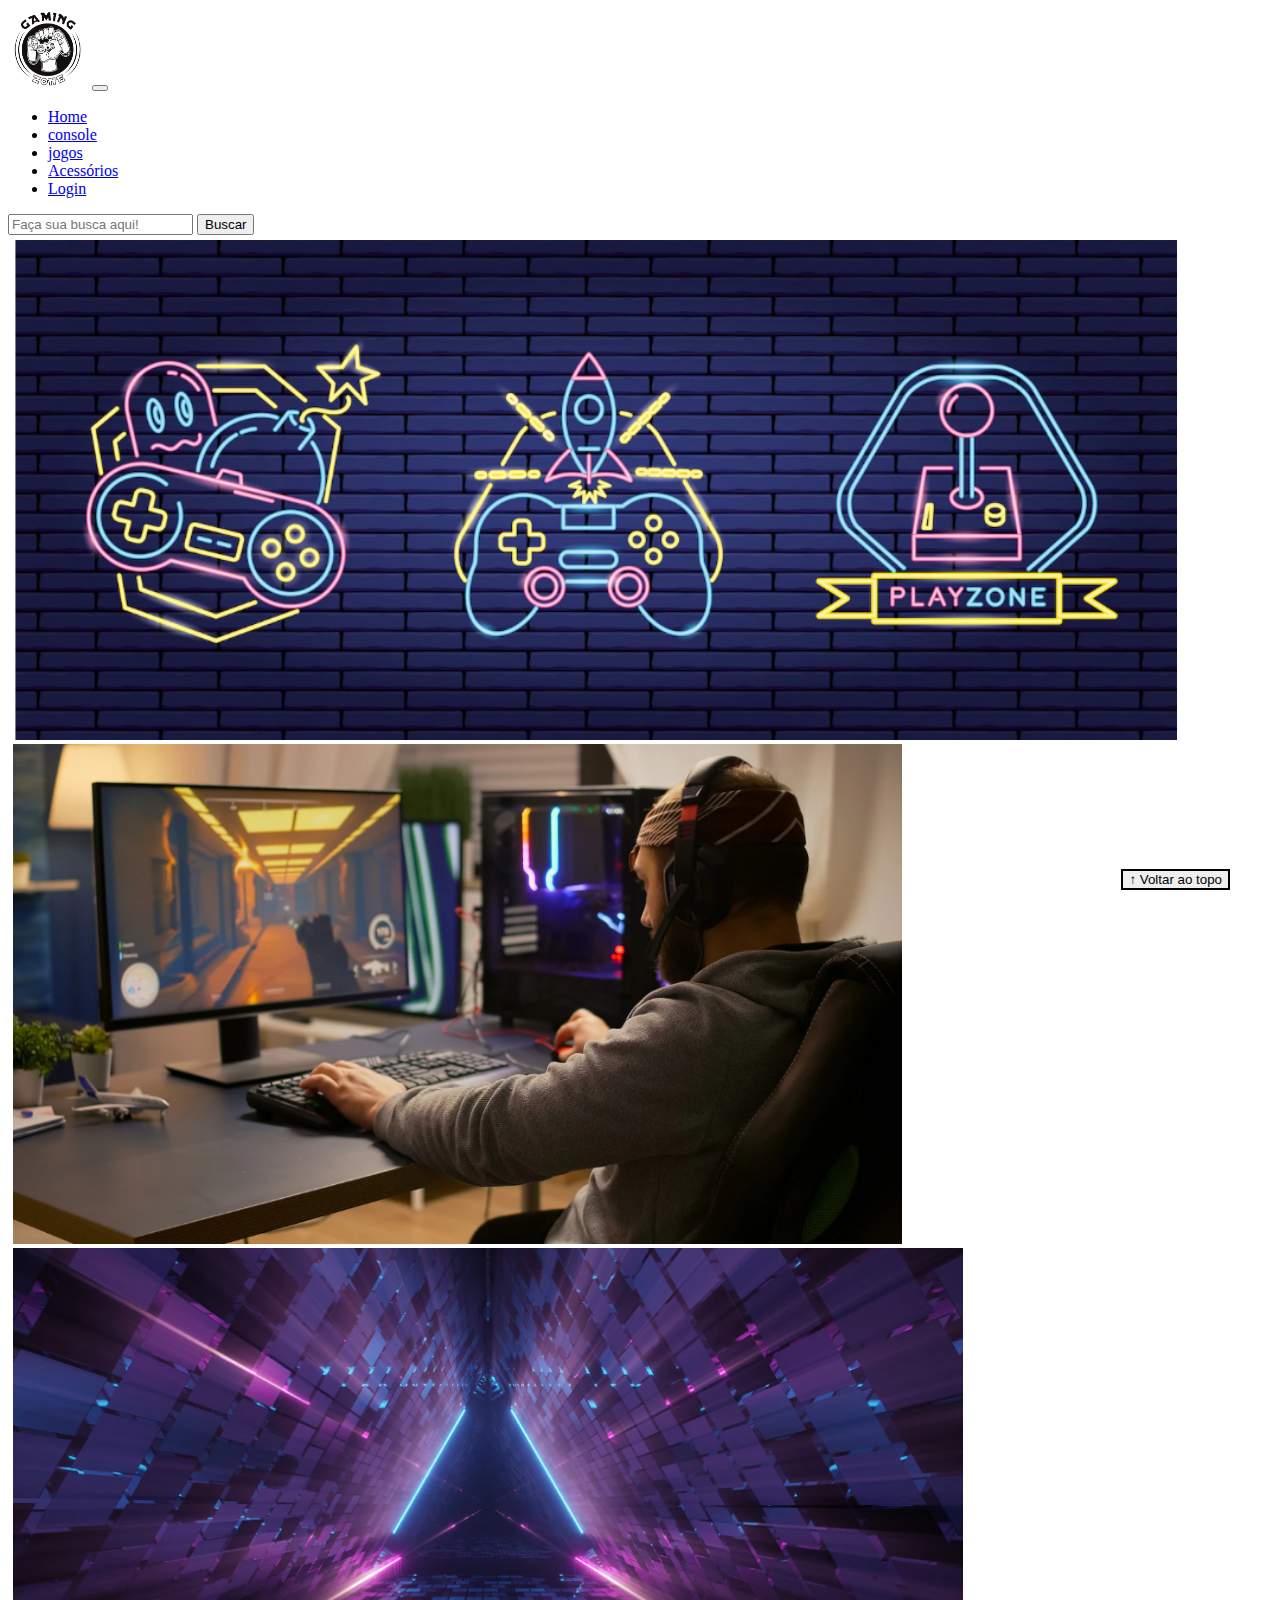
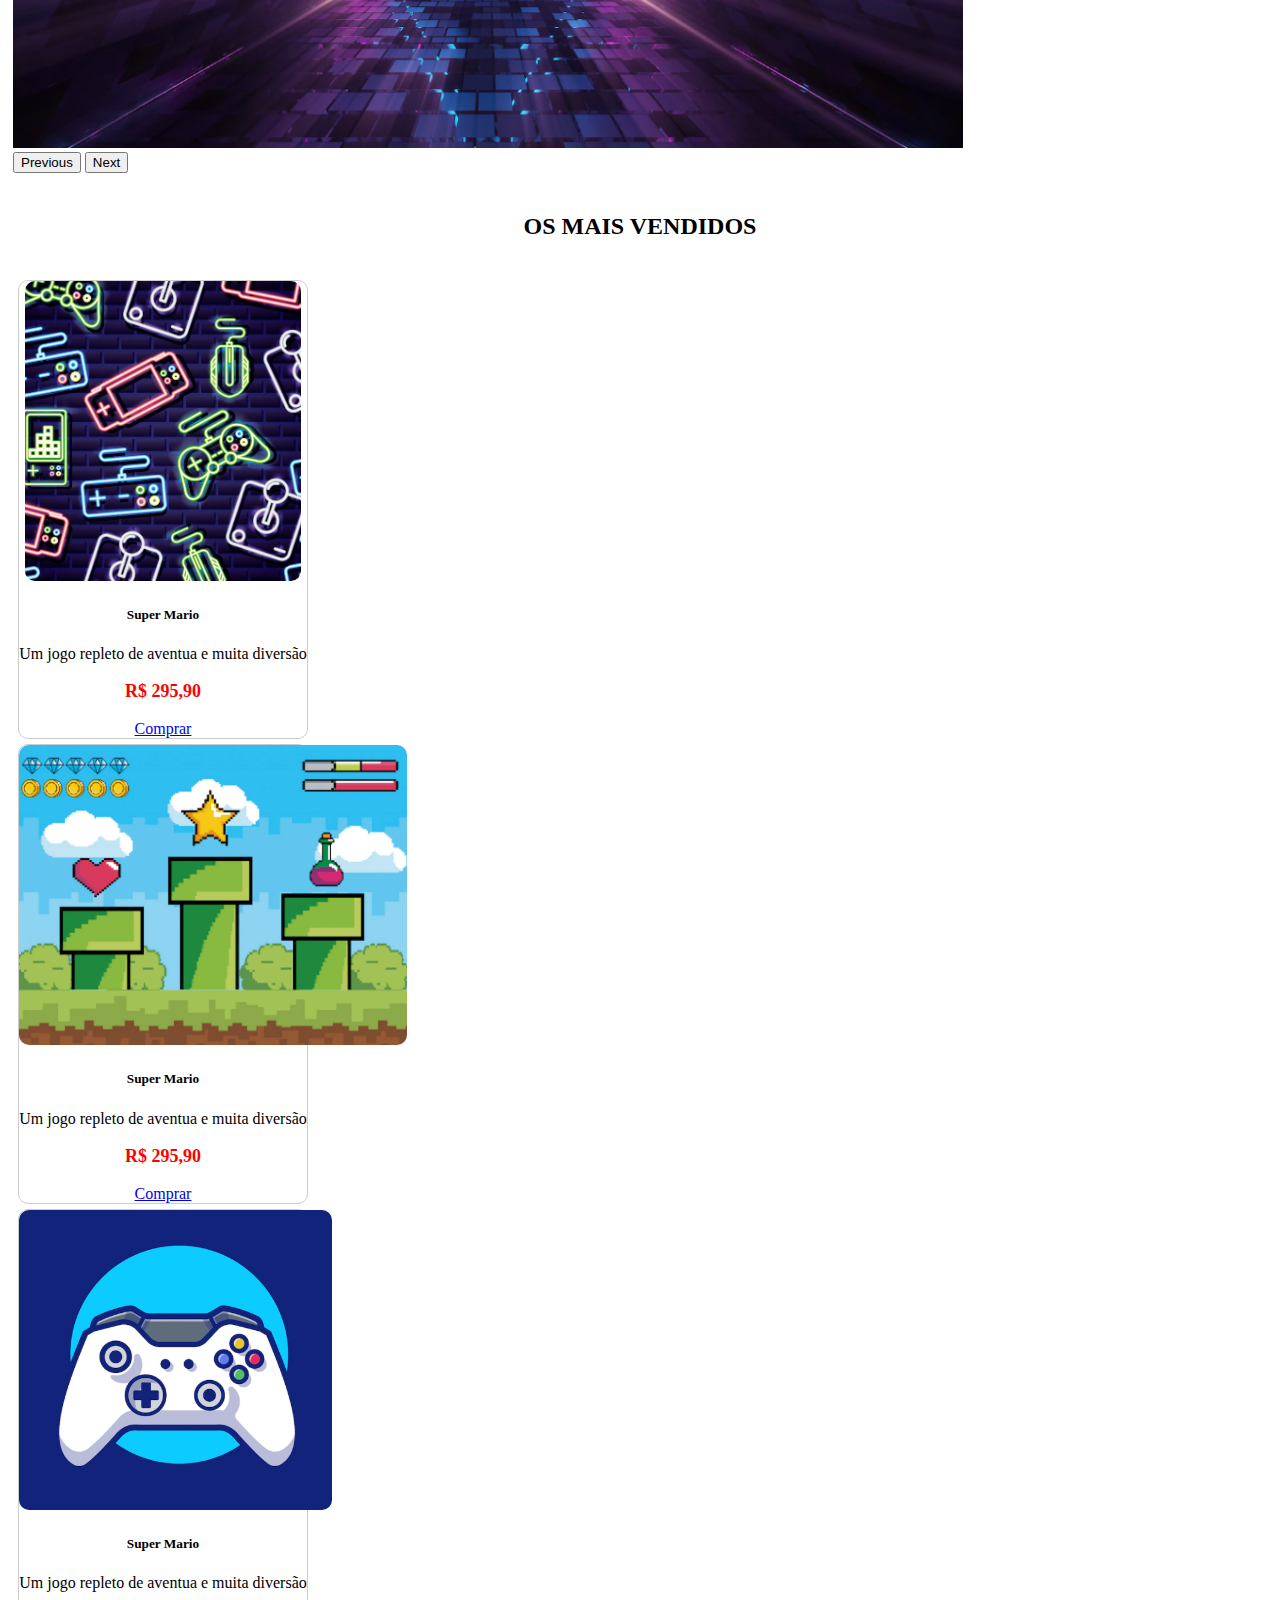
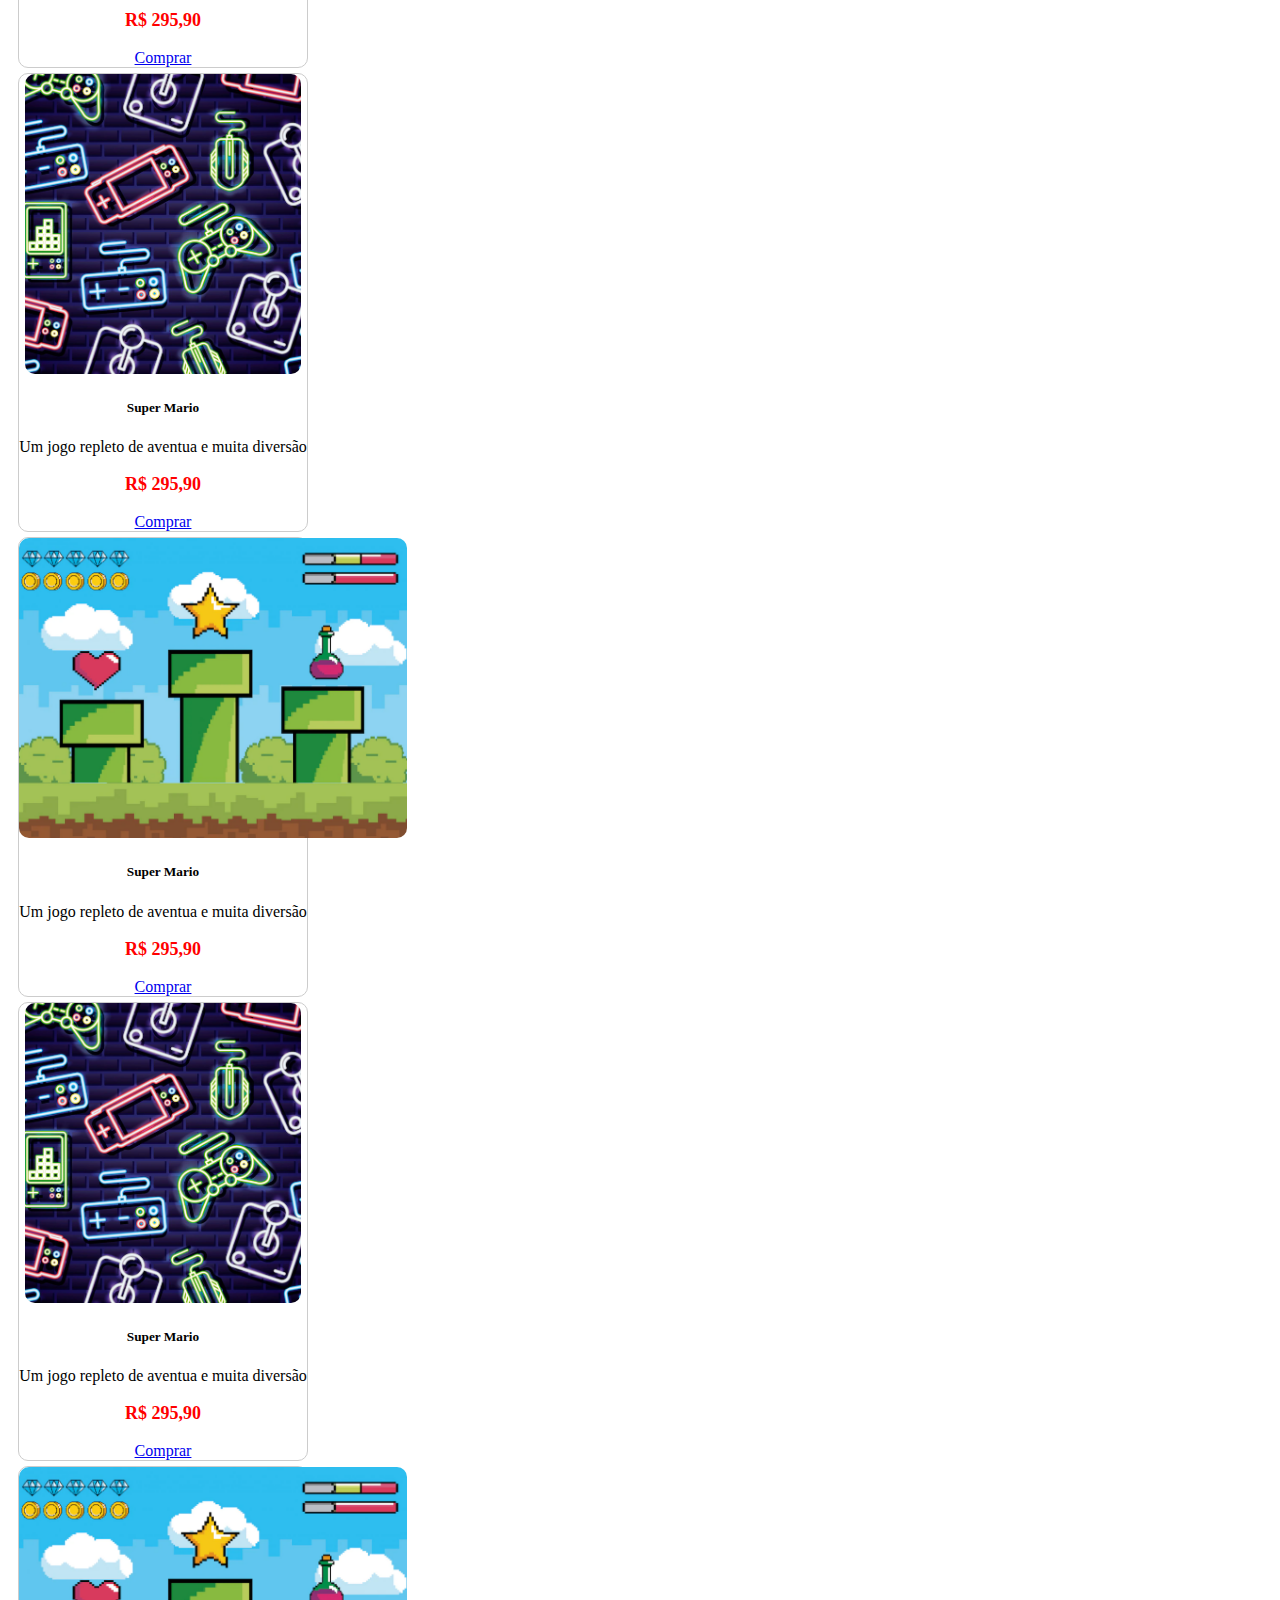
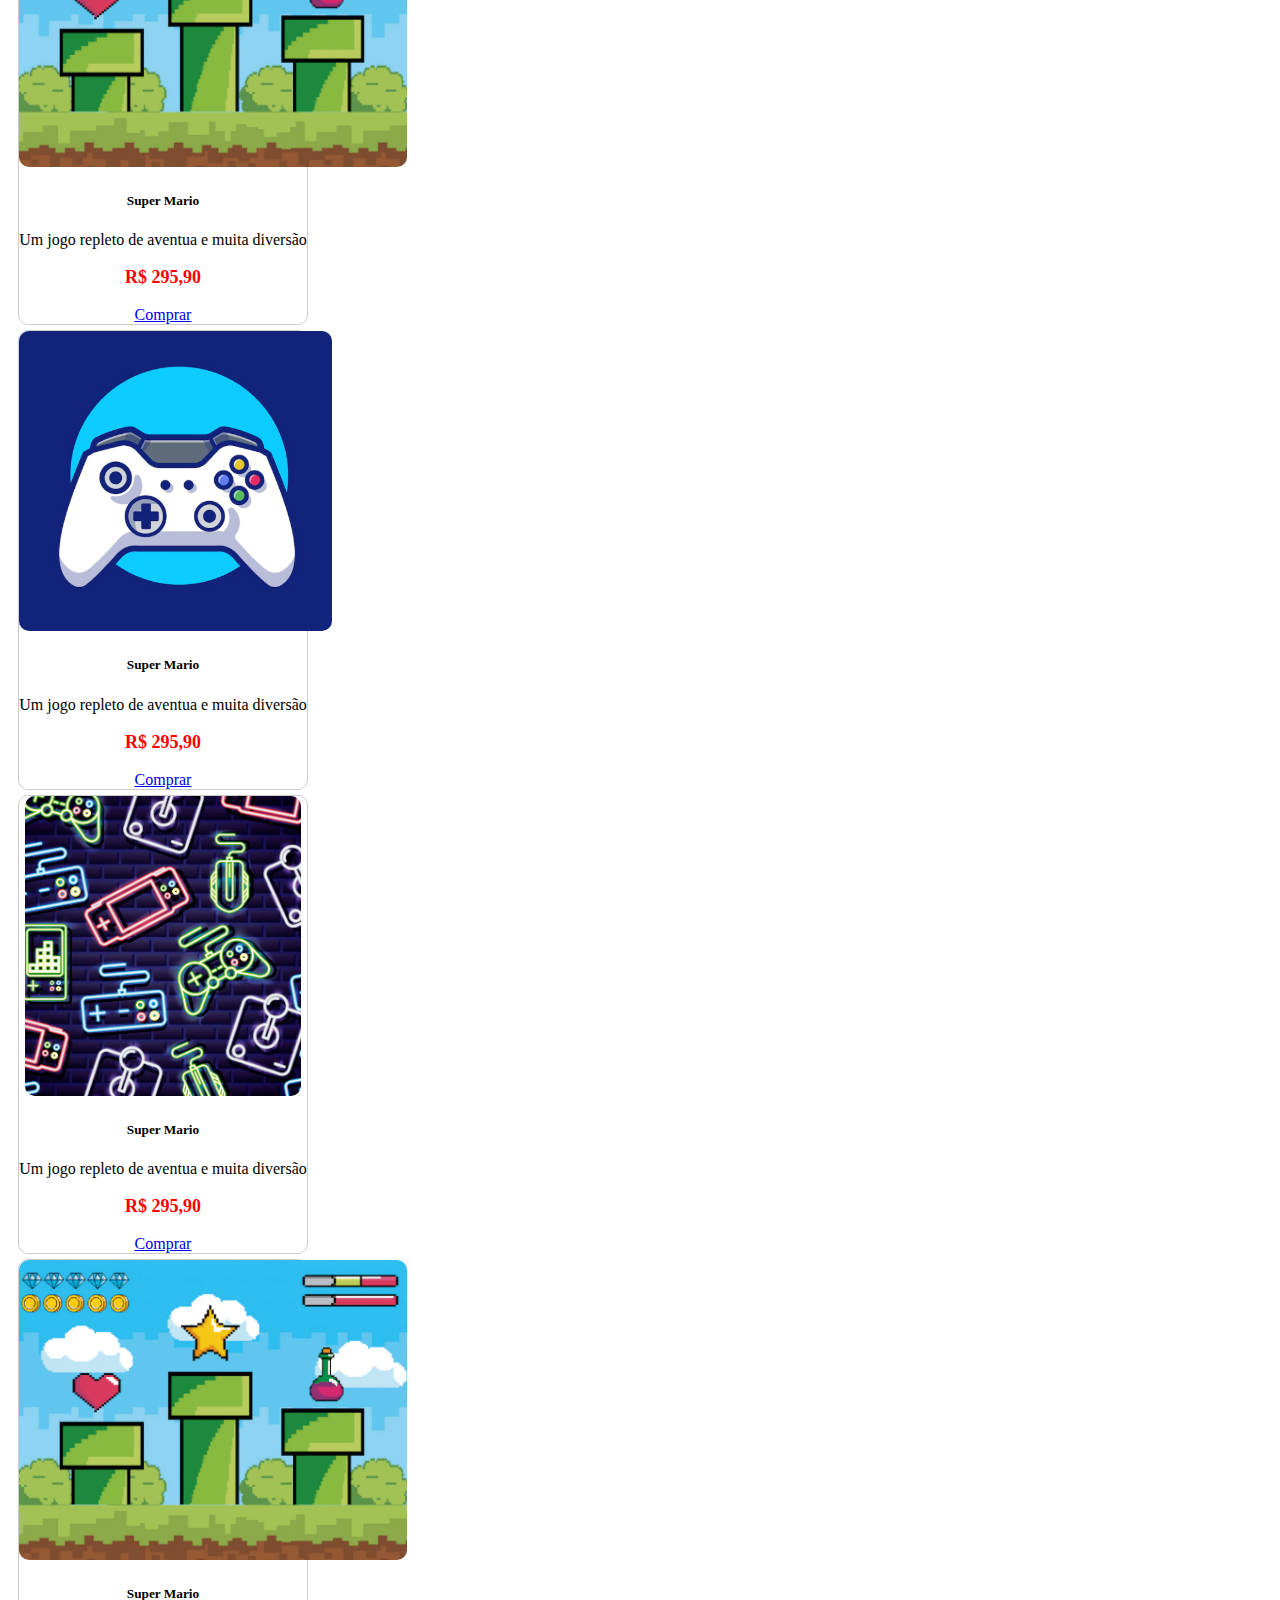
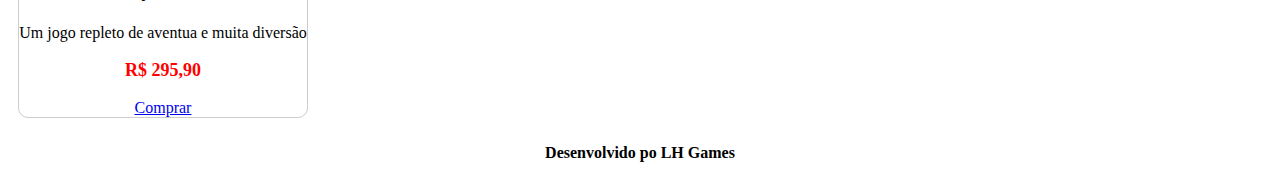
<file: pagina-web/index.html>
<!DOCTYPE html>
<html lang="pt-br">

<head>
    <meta charset="UTF-8">
    <meta http-equiv="X-UA-Compatible" content="IE=edge">
    <meta name="viewport" content="width=device-width, initial-scale=1.0">
    <title>LH Games</title>

    <link href="https://cdn.jsdelivr.net/npm/bootstrap@5.2.2/dist/css/bootstrap.min.css" rel="stylesheet"
    integrity="sha384-Zenh87qX5JnK2Jl0vWa8Ck2rdkQ2Bzep5IDxbcnCeuOxjzrPF/et3URy9Bv1WTRi" crossorigin="anonymous">

    <link rel="stylesheet" href="css/style.css">

</head>

<body>
    <header>
        <nav class="navbar navbar-expand-lg navbar-light bg-light">
            <div class="container-fluid">
                <a class="navbar-brand" href="index.html"><img src="img/logo.png"></a>
                
                <button class="navbar-toggler" type="button" data-bs-toggle="collapse" data-bs-target="#navbarSupportedContent" aria-controls="navbarSupportedContent" aria-expanded="false" aria-label="Toggle navigation">
                    <span class="navbar-toggler-icon"></span>
                </button>

                <div class="collapse navbar-collapse" id="navbarSupportedContent">
                    <ul class="navbar-nav me-auto mb-2 mb-lg-0">
                        <li class="nav-item">
                            <a class="nav-link active" aria-current="page" href="#">Home</a>
                        </li>

                        <li class="nav-item">
                            <a class="nav-link" href="#">console</a>
                        </li>     
                        
                        <li class="nav-item">
                            <a class="nav-link" href="#">jogos</a>
                        </li>  

                        <li class="nav-item">
                            <a class="nav-link" href="#">Acessórios</a>
                        </li>  

                        <li class="nav-item">
                            <a class="nav-link" href="login.html">Login</a>
                        </li> 
                    </ul>

                    <form class="d-flex">
                        <input class="form-control me-2" type="search" placeholder="Faça sua busca aqui!" aria-label="Search">
                        <button class="btn btn-outline-success" type="submit">Buscar</button>
                    </form>
                </div>
            </div>
        </nav>
    </header>
    <main>
        <section id="section-banners" class="container-fluid">
        
            <div id="carouselExampleControls" class="carousel slide" data-bs-ride="carousel">
                <div class="carousel-inner">

                  <div class="carousel-item active">
                    <img src="img/banner1.PNG" class="d-block w-100" alt="Seus produtos em um só lugar!">
                  </div>

                  <div class="carousel-item">
                    <img src="img/banner2.PNG" class="d-block w-100" alt="Conheça nossas promoções!">
                  </div>

                  <div class="carousel-item">
                    <img src="img/banner3.PNG" class="d-block w-100" alt="Venha conhecer nossas novidades">
                  </div>
                </div>

                <button class="carousel-control-prev" type="button" data-bs-target="#carouselExampleControls" data-bs-slide="prev">
                  <span class="carousel-control-prev-icon" aria-hidden="true"></span>
                  <span class="visually-hidden">Previous</span>
                </button>

                <button class="carousel-control-next" type="button" data-bs-target="#carouselExampleControls" data-bs-slide="next">
                  <span class="carousel-control-next-icon" aria-hidden="true"></span>
                  <span class="visually-hidden">Next</span>
                </button>
            </div>

        </section>
        <section id="sessao-vendas" class="container-fluid">
            <h2>OS MAIS VENDIDOS</h2>          
        
            <div class="card-group">

                <div class="card" style="width: 18rem;">
                    <img src="img/jogo1.PNG" class="card-img-top" alt="...">
                    <div class="card-body">
                        <h5 class="card-title">Super Mario</h5>
                        <p class="card-text">Um jogo repleto de aventua e muita diversão</p>
                        <p class="preco">R$ 295,90</p>
                        
                        <a href="#" class="btn btn-primary">Comprar</a>
                    </div>
                </div>

                <div class="card" style="width: 18rem;">
                    <img src="img/jogo2.PNG" class="card-img-top" alt="...">
                    <div class="card-body">
                        <h5 class="card-title">Super Mario</h5>
                        <p class="card-text">Um jogo repleto de aventua e muita diversão</p>
                        <p class="preco">R$ 295,90</p>
                        
                        <a href="#" class="btn btn-primary">Comprar</a>
                    </div>
                </div>

                <div class="card" style="width: 18rem;">
                    <img src="img/jogo3.PNG" class="card-img-top" alt="...">
                    <div class="card-body">
                        <h5 class="card-title">Super Mario</h5>
                        <p class="card-text">Um jogo repleto de aventua e muita diversão</p>
                        <p class="preco">R$ 295,90</p>
                        
                        <a href="#" class="btn btn-primary">Comprar</a>
                    </div>
                </div>

                <div class="card" style="width: 18rem;">
                    <img src="img/jogo1.PNG" class="card-img-top" alt="...">
                    <div class="card-body">
                        <h5 class="card-title">Super Mario</h5>
                        <p class="card-text">Um jogo repleto de aventua e muita diversão</p>
                        <p class="preco">R$ 295,90</p>
                        
                        <a href="#" class="btn btn-primary">Comprar</a>
                    </div>
                </div>

                <div class="card" style="width: 18rem;">
                    <img src="img/jogo2.PNG" class="card-img-top" alt="...">
                    <div class="card-body">
                        <h5 class="card-title">Super Mario</h5>
                        <p class="card-text">Um jogo repleto de aventua e muita diversão</p>
                        <p class="preco">R$ 295,90</p>
                        
                        <a href="#" class="btn btn-primary">Comprar</a>
                    </div>
                </div>
            </div>

            <div class="card-group">
                <div class="card" style="width: 18rem;">
                    <img src="img/jogo1.PNG" class="card-img-top" alt="...">
                    <div class="card-body">
                        <h5 class="card-title">Super Mario</h5>
                        <p class="card-text">Um jogo repleto de aventua e muita diversão</p>
                        <p class="preco">R$ 295,90</p>
                        
                        <a href="#" class="btn btn-primary">Comprar</a>
                    </div>
                </div>

                <div class="card" style="width: 18rem;">
                    <img src="img/jogo2.PNG" class="card-img-top" alt="...">
                    <div class="card-body">
                        <h5 class="card-title">Super Mario</h5>
                        <p class="card-text">Um jogo repleto de aventua e muita diversão</p>
                        <p class="preco">R$ 295,90</p>
                        
                        <a href="#" class="btn btn-primary">Comprar</a>
                    </div>
                </div>

                <div class="card" style="width: 18rem;">
                    <img src="img/jogo3.PNG" class="card-img-top" alt="...">
                    <div class="card-body">
                        <h5 class="card-title">Super Mario</h5>
                        <p class="card-text">Um jogo repleto de aventua e muita diversão</p>
                        <p class="preco">R$ 295,90</p>
                        
                        <a href="#" class="btn btn-primary">Comprar</a>
                    </div>
                </div>

                <div class="card" style="width: 18rem;">
                    <img src="img/jogo1.PNG" class="card-img-top" alt="...">
                    <div class="card-body">
                        <h5 class="card-title">Super Mario</h5>
                        <p class="card-text">Um jogo repleto de aventua e muita diversão</p>
                        <p class="preco">R$ 295,90</p>
                        
                        <a href="#" class="btn btn-primary">Comprar</a>
                    </div>
                </div>

                <div class="card" style="width: 18rem;">
                    <img src="img/jogo2.PNG" class="card-img-top" alt="...">
                    <div class="card-body">
                        <h5 class="card-title">Super Mario</h5>
                        <p class="card-text">Um jogo repleto de aventua e muita diversão</p>
                        <p class="preco">R$ 295,90</p>
                        
                        <a href="#" class="btn btn-primary">Comprar</a>
                    </div>
                </div>
            </div>

        </section>

    </main>
    <footer>

        <p>Desenvolvido po LH Games</p>

    </footer>

    <button id="voltar-topo" type="button" class="btn btn-outline-primary" onclick="topo()">&uarr; Voltar ao topo</button>


<script src="js/script.js"></script>
<script src="https://cdn.jsdelivr.net/npm/bootstrap@5.2.2/dist/js/bootstrap.bundle.min.js"
    integrity="sha384-OERcA2EqjJCMA+/3y+gxIOqMEjwtxJY7qPCqsdltbNJuaOe923+mo//f6V8Qbsw3" 
    crossorigin="anonymous"></script>                       

</body>

</html>
</file>
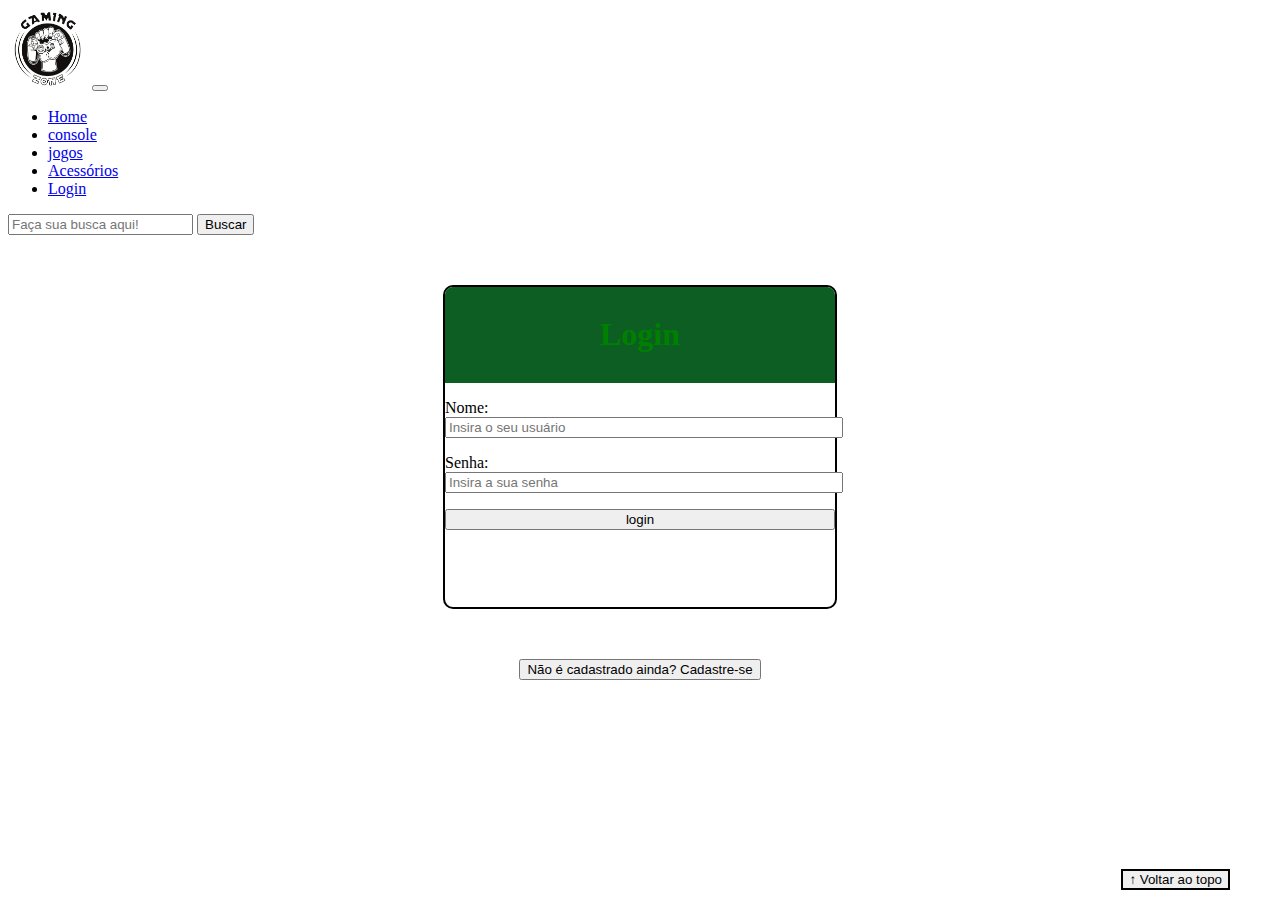
<file: pagina-web/login.html>
<!DOCTYPE html>
<html lang="pt-br">

<head>
    <meta charset="UTF-8">
    <meta http-equiv="X-UA-Compatible" content="IE=edge">
    <meta name="viewport" content="width=device-width, initial-scale=1.0">
    <title>LH Games - login</title>
    <link href="https://cdn.jsdelivr.net/npm/bootstrap@5.2.2/dist/css/bootstrap.min.css" rel="stylesheet"
        integrity="sha384-Zenh87qX5JnK2Jl0vWa8Ck2rdkQ2Bzep5IDxbcnCeuOxjzrPF/et3URy9Bv1WTRi" crossorigin="anonymous">
    <link rel="stylesheet" href="css/style.css">
</head>

<body>
    <header>
        <nav class="navbar navbar-expand-lg navbar-light bg-light">
            <div class="container-fluid">
                <a class="navbar-brand" href="index.html"><img src="img/logo.png"></a>
                
                <button class="navbar-toggler" type="button" data-bs-toggle="collapse" data-bs-target="#navbarSupportedContent" aria-controls="navbarSupportedContent" aria-expanded="false" aria-label="Toggle navigation">
                    <span class="navbar-toggler-icon"></span>
                </button>

                <div class="collapse navbar-collapse" id="navbarSupportedContent">
                    <ul class="navbar-nav me-auto mb-2 mb-lg-0">
                        <li class="nav-item">
                            <a class="nav-link active" aria-current="page" href="#">Home</a>
                        </li>

                        <li class="nav-item">
                            <a class="nav-link" href="#">console</a>
                        </li>     
                        
                        <li class="nav-item">
                            <a class="nav-link" href="#">jogos</a>
                        </li>  

                        <li class="nav-item">
                            <a class="nav-link" href="#">Acessórios</a>
                        </li>  

                        <li class="nav-item">
                            <a class="nav-link" href="login.html">Login</a>
                        </li> 
                    </ul>

                    <form class="d-flex">
                        <input class="form-control me-2" type="search" placeholder="Faça sua busca aqui!" aria-label="Search">
                        <button class="btn btn-outline-success" type="submit">Buscar</button>
                    </form>
                </div>
            </div>
        </nav>
    </header>

    <main>  
        <div id="pagina-login">
            <section id="sessao-login">   
                <div class="txtLogin">
                    <h1>Login</h1>
                </div>       
                 
                <div class="d-flex justify-content-center">            
                    <form method="post" action="" id="login">
                        <p>
                            <label for="usuario">Nome: </label>
                            <input id="usuario" name="usuario" required="required" type="text"
                                placeholder="Insira o seu usuário" class="form-control" />
                        </p>
                        <p>
                            <label for="senha"> Senha: </label>
                            <input id="senha" name="senha" required="required" type="password"
                                placeholder="Insira a sua senha" class="form-control" />
                        </p>
                        <p>
                            <input type="button" value="login" class="btn btn-primary" id="bt-login" onclick="login()" />
                        </p>
                     
                    </form>                    
                </div>        
            </section>        

            <section id="sessao-cadastro">           

                <div id="botao-cadastrar">
                    <button type="button" class="btn btn-info">Não é cadastrado ainda? Cadastre-se</button>
                </div>
                
                <div id="form-cadastrar">
                    <div class="txtForm-cadastro"> 
                        <h1>Criar minha conta</h1>
                        <p>Informe os seus dados abaixo para criar sua conta.</p>
                    </div>                   
                    <div class="d-flex justify-content-center">            
                        <form method="post" action="" id="login">
                            <p>
                                <label for="usuario">Usuário: </label>
                                <input id="usuario" name="usuario" required="required" type="text"
                                    placeholder="ex. nome de usuário" class="form-control" />
                            </p>
                            <p>
                                <label for="email">E-mail: </label>
                                <input id="email" name="email" required="required" type="email"
                                    placeholder="seu@email.com.br" class="form-control" />
                            </p>
                            <p>
                                <label for="senha">Senha: </label>
                                <input id="senha" name="senha" required="required" type="password"
                                    placeholder="mínimo de 6 caracteres" class="form-control" />
                            </p>
                            <p>
                                <input type="button" value="Cadastrar" class="btn btn-primary" id="bt-cadastrar"
                                    onclick="cadastro()" />
                            </p>
                        </form>            
                    </div>               
                </div>
            </section>
        </div>
    </main>

    <footer>
        <p></p>
    </footer>

    <button id="voltar-topo" type="button" class="btn btn-outline-primary">&uarr; Voltar ao topo</button>

    <script src="https://cdn.jsdelivr.net/npm/bootstrap@5.2.2/dist/js/bootstrap.bundle.min.js"
        integrity="sha384-OERcA2EqjJCMA+/3y+gxIOqMEjwtxJY7qPCqsdltbNJuaOe923+mo//f6V8Qbsw3"
        crossorigin="anonymous"></script>
    <script src="js/script.js"></script>

    <script src="https://code.jquery.com/jquery-3.6.1.js"
        integrity="sha256-3zlB5s2uwoUzrXK3BT7AX3FyvojsraNFxCc2vC/7pNI=" crossorigin="anonymous"></script>
    <script type="text/javascript" src="js/jquery-script.js"></script>

</body>

</html>
</file>
<file: pagina-web/css/style.css>
/* BARRA DE MENU DA PÁGINA */
header img{
    height: 80px;
    width: 80px;
}

/*--------------------------------------------------------------------------------------*/
/* CONTEÚDO DA PÁGINA */
main{
    margin: 5px;    
    min-height: 500px;
   

}

/*--------------------------------------------------------------------------------------*/
/* banner */
#section-banners img{
    height: 500px;

}

/*--------------------------------------------------------------------------------------*/
/* produtos vendidos */
#sessao-vendas{
    text-align: center;

}

#sessao-vendas h2{
    font-weight:  bold;
    padding: 20px;
}

#sessao-vendas img{
    height: 300px;
    border-radius: 10px; 

}

#sessao-vendas .card{
    margin: 5px;
    border: 1px solid #CCC;
    border-radius: 10px;
    
}

#sessao-vendas .preco{
    color: red;
    font-size: 18px;
    font-weight: bold;
    
}

/*--------------------------------------------------------------------------------------*/
/* Botão de Voltar */

#voltar-topo{
    position: fixed;
    bottom: 10px;
    right: 50px;
    border: 2px solid;
 
}

/*--------------------------------------------------------------------------------------*/
/* PÁGINA DE LOGIN */

#pagina-login{
    margin: 5px;
}

#sessao-login{    
    border: 2px solid;
    border-radius: 10px;
    margin: auto;
    width: 390px;
    height: 320px;
    margin-top: 50px;

}

#sessao-login h1{
    text-align: center;
    color: green;
    
}

#sessao-login input{
    width: 100%;
    
} 

.txtLogin{
    background-color: rgb(12, 94 ,34);
    padding: 8px;
    border-radius: 8px 8px 0px 0px;
}

/*--------------------------------------------------------------------------------------*/
/* FORMULÁRIO DE CADASTRO */

#sessao-cadastro{
    padding: 50px;
    text-align: center;
    margin: auto;
    width: 490px;
    background-color: #FFF;


}

#form-cadastrar{
    padding: 0px;
    display: none;
    border: 2px solid;
    border-radius: 10px;
    background: #CCC;

}

.txtForm-cadastro{
    background-color: rgb(12, 94 ,34);
    border-radius: 8px 8px 0px 0px;
  width: 100%;
}

/*--------------------------------------------------------------------------------------*/
/* RODAPÉ DA PÁGINA */
footer{
    text-align: center;

}

footer p{
    font-weight: bold;
    padding: 10px;

}
</file>
